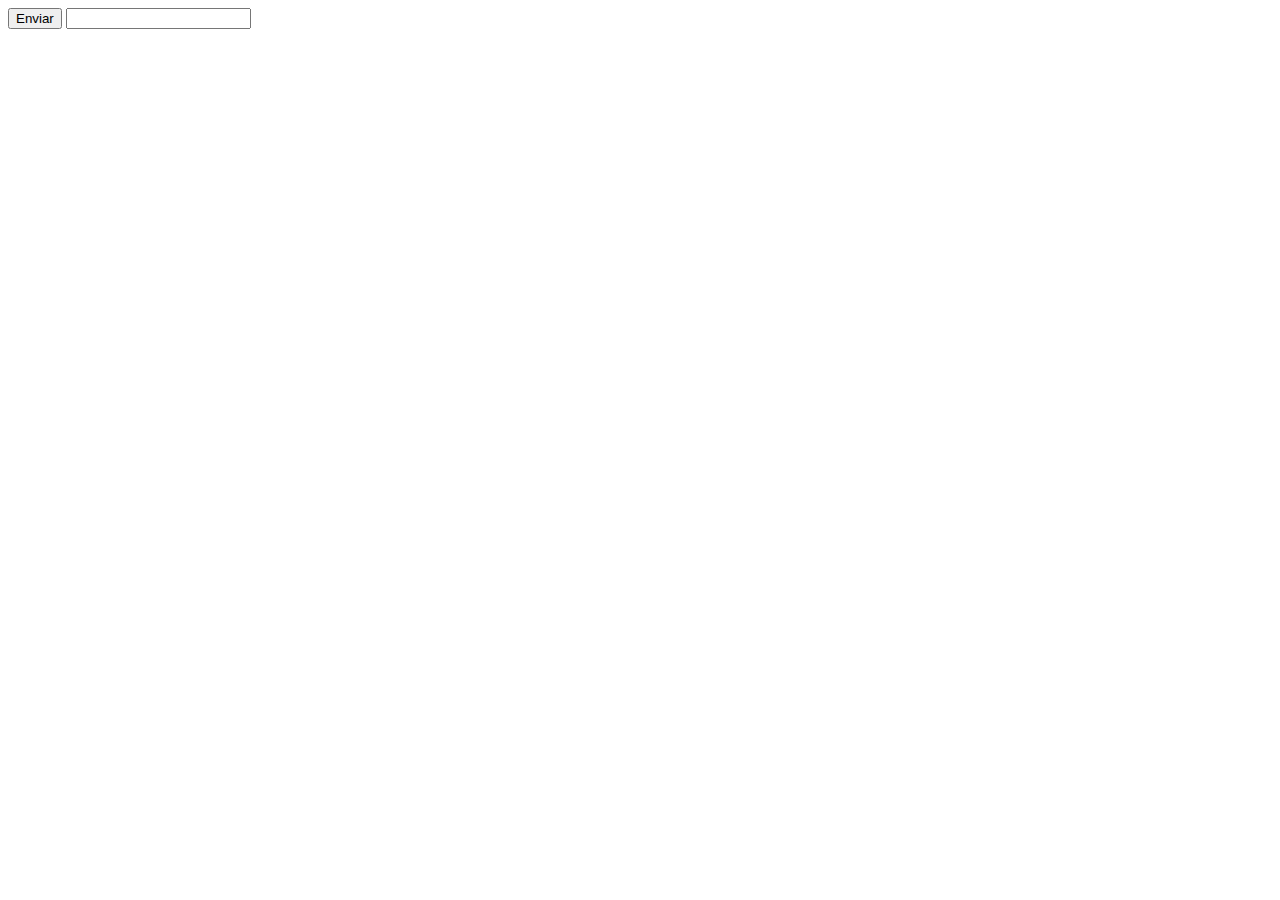
<file: ejercicio12/index.html>
<!DOCTYPE html>
<html lang="en">

<head>
    <meta charset="UTF-8">
    <meta http-equiv="X-UA-Compatible" content="IE=edge">
    <meta name="viewport" content="width=device-width, initial-scale=1.0">
    <title>Document</title>
    <link href="https://cdn.jsdelivr.net/npm/bootstrap@5.0.2/dist/css/bootstrap.min.css" rel="stylesheet"
        integrity="sha384-EVSTQN3/azprG1Anm3QDgpJLIm9Nao0Yz1ztcQTwFspd3yD65VohhpuuCOmLASjC" crossorigin="anonymous">
    <script src="https://cdn.jsdelivr.net/npm/bootstrap@5.0.2/dist/js/bootstrap.bundle.min.js"
        integrity="sha384-MrcW6ZMFYlzcLA8Nl+NtUVF0sA7MsXsP1UyJoMp4YLEuNSfAP+JcXn/tWtIaxVXM"
        crossorigin="anonymous"></script>
</head>

<body>

    <div class=" container input-group mb-3 position-absolute top-50 start-50 translate-middle ">
        <button class="btn btn-outline-secondary" type="button" id="button-addon1" onclick="getType">Enviar</button>
        <input type="text" class="form-control" placeholder="" aria-label="Example text with button addon" aria-describedby="button-addon1" id="argumento">
      </div>


    <script src="script.js" type="text/javascript"></script>

</body>

</html>
</file>
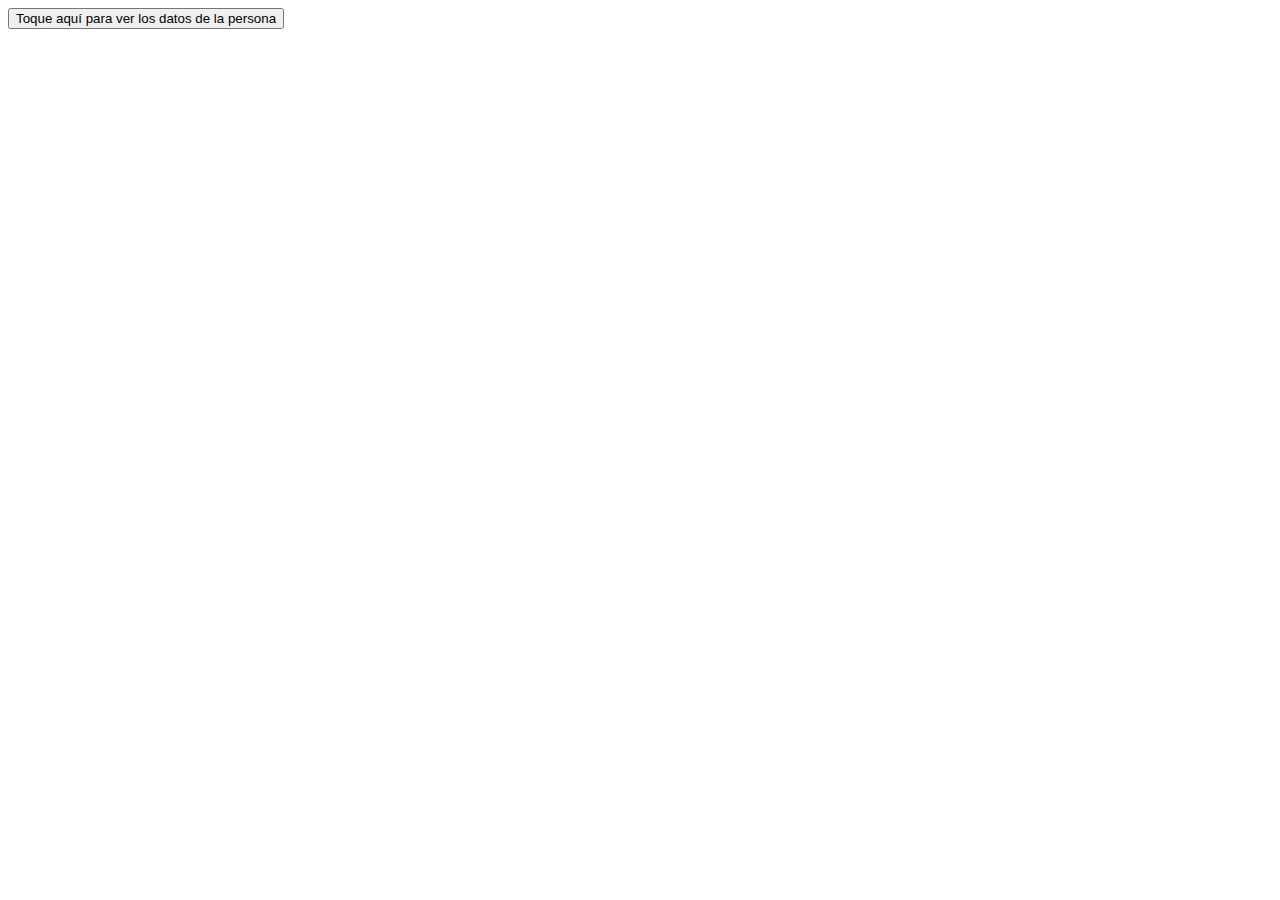
<file: ejercicio13/index.html>
<!DOCTYPE html>
<html lang="en">
  <head>
    <meta charset="UTF-8" />
    <meta http-equiv="X-UA-Compatible" content="IE=edge" />
    <meta name="viewport" content="width=device-width, initial-scale=1.0" />
    <title>Ejercicio 13</title>
    <link
      href="https://cdn.jsdelivr.net/npm/bootstrap@5.0.2/dist/css/bootstrap.min.css"
      rel="stylesheet"
      integrity="sha384-EVSTQN3/azprG1Anm3QDgpJLIm9Nao0Yz1ztcQTwFspd3yD65VohhpuuCOmLASjC"
      crossorigin="anonymous"
    />
  </head>
  <body>
    <button
      onclick="mostrar()"
      id="button"
      type="button"
      class="btn btn-primary btn-lg position-absolute top-50 start-50 translate-middle"
    >
      Toque aquí para ver los datos de la persona
    </button>
    <h4 class="position-absolute bottom-0 start-50 translate-middle-x" id="resultado"></h4>
    <script src="script.js"></script>
  </body>
</html>
</file>
